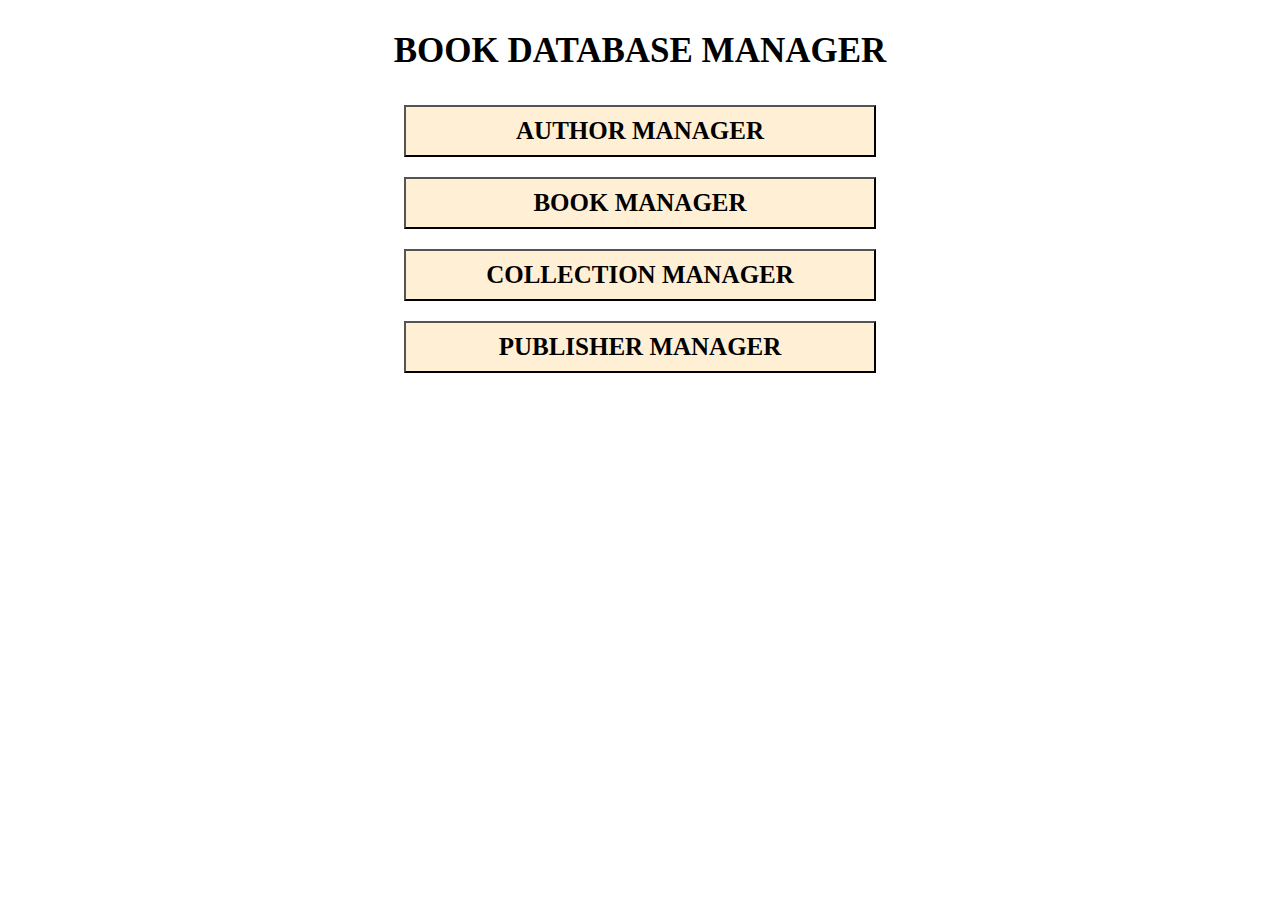
<file: QGXUN0_HFT_2023242.JSClient/wwwroot/index.html>
﻿<!DOCTYPE html>
<html lang="en">
<head>
    <meta charset="UTF-8">
    <meta name="viewport" content="width=device-width, initial-scale=1.0">
    <title>BOOK DATABASE MANAGER</title>
    <style>
        body {
            display: grid;
            flex-direction: column;
            justify-content: center;
            justify-self: center;
        }

        h1 {
            text-align: center;
            font-family: Stencil;
            font-weight: bold;
            font-size: 35px;
        }

        button {
            margin: 10px;
            padding: 10px 15px 10px 15px;
            font-family: 'Cascadia Mono';
            font-weight: bold;
            font-size: 25px;
            background-color: papayawhip;
            cursor: pointer;
        } button:hover {
            background-color: powderblue;
        }
    </style>
</head>

<body>
    <h1>BOOK DATABASE MANAGER</h1>

    <button onclick="window.open('./author.html')">AUTHOR MANAGER</button>
    <button onclick="window.open('./book.html')">BOOK MANAGER</button>
    <button onclick="window.open('./collection.html')">COLLECTION MANAGER</button>
    <button onclick="window.open('./publisher.html')">PUBLISHER MANAGER</button>
</body>
</html>
</file>
